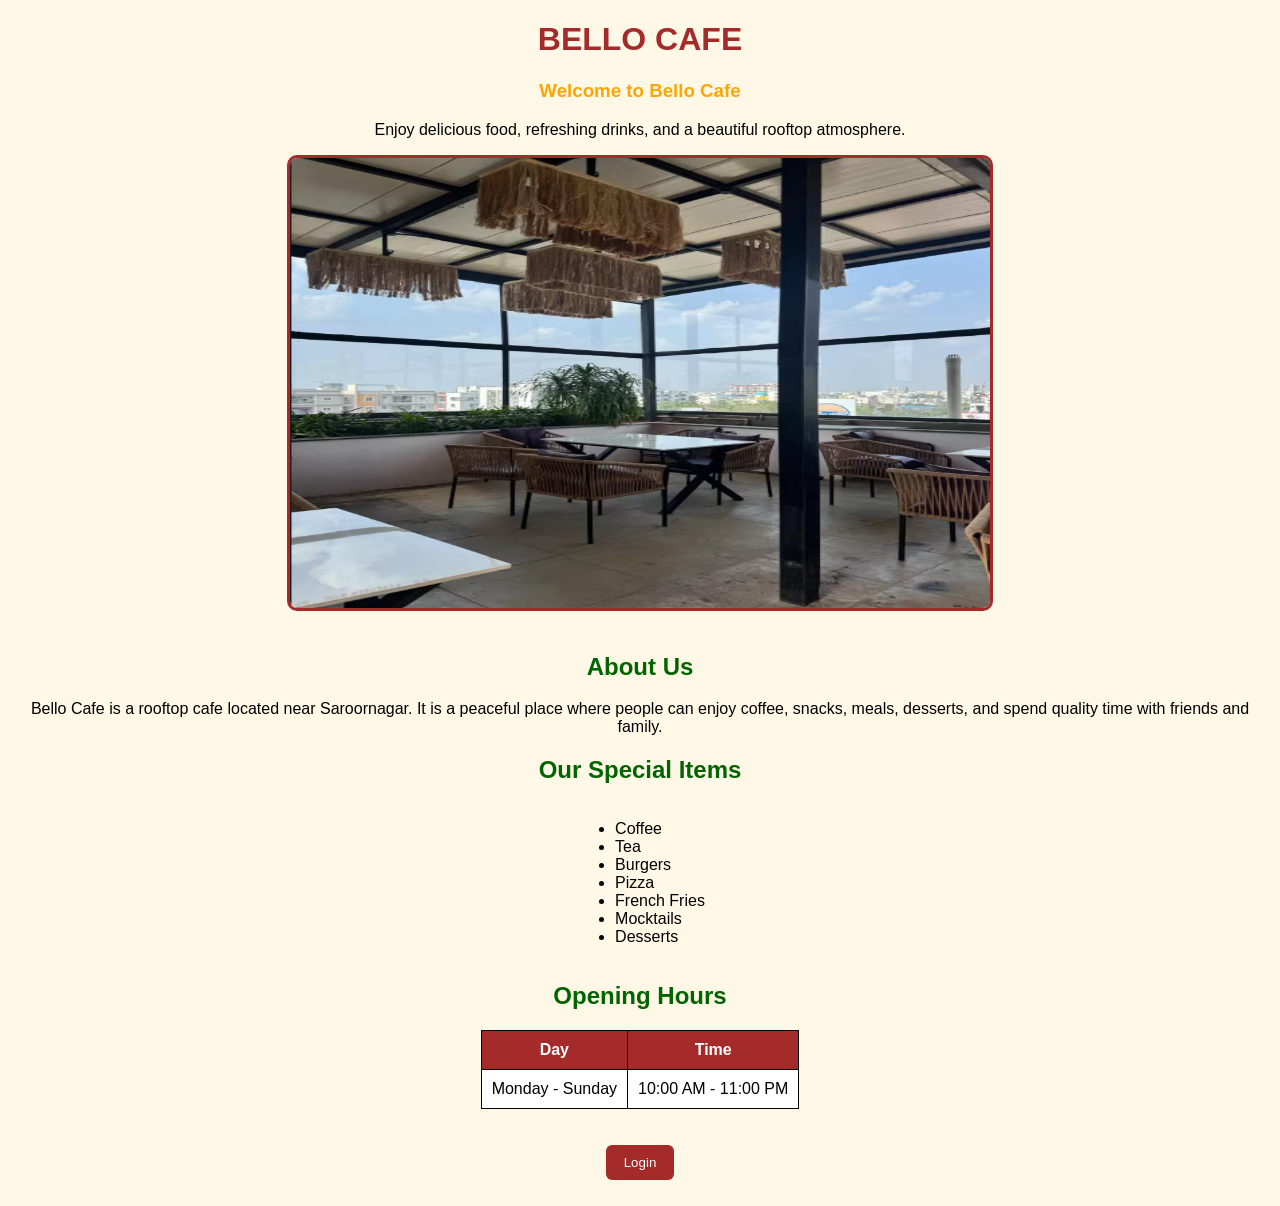
<file: index.html>
<!doctype html>
<html>
  <head>
    <link rel="stylesheet" href="style.css">
    <title>Bello Cafe - Home</title>
  </head>

  <body>
    <center>
      <h1>BELLO CAFE</h1>

      <h3>Welcome to Bello Cafe</h3>

      <p>
        Enjoy delicious food, refreshing drinks, and a beautiful rooftop
        atmosphere.
      </p>

      <img src="cafe pic.jpg" width="700" height="450" />

      <br /><br />

      <h2>About Us</h2>

      <p>
        Bello Cafe is a rooftop cafe located near Saroornagar. It is a peaceful
        place where people can enjoy coffee, snacks, meals, desserts, and spend
        quality time with friends and family.
      </p>

      <h2>Our Special Items</h2>

      <ul>
        <li>Coffee</li>
        <li>Tea</li>
        <li>Burgers</li>
        <li>Pizza</li>
        <li>French Fries</li>
        <li>Mocktails</li>
        <li>Desserts</li>
      </ul>

      <h2>Opening Hours</h2>

      <table border="1" cellpadding="10">
        <tr>
          <th>Day</th>
          <th>Time</th>
        </tr>

        <tr>
          <td>Monday - Sunday</td>
          <td>10:00 AM - 11:00 PM</td>
        </tr>
      </table>

      <br /><br />

      <!-- Login button added -->
      <a href="login.html">
        <button type="button">Login</button>
      </a>

      <br /><br />
    </center>
  </body>
</html>
</file>
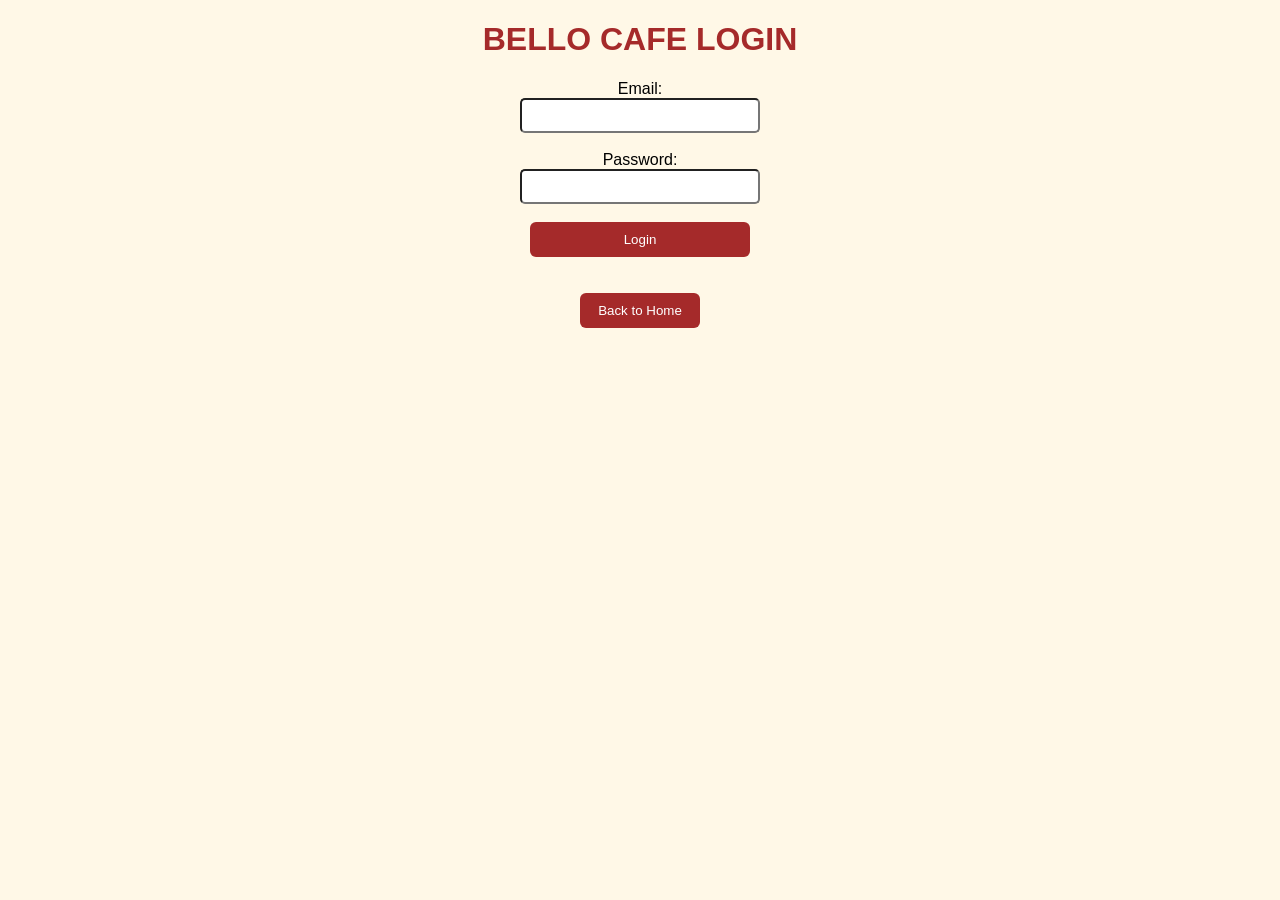
<file: login.html>
<!doctype html>
<html>
  <head>
    <link rel="stylesheet" href="style.css">
    <title>Bello Cafe - Login</title>
  </head>

  <body>
    <center>
      <h1>BELLO CAFE LOGIN</h1>

      <form>
        <label>Email:</label><br />
        <input type="email" required />

        <br /><br />

        <label>Password:</label><br />
        <input type="password" required />

        <br /><br />

        <input type="submit" value="Login" />
      </form>

      <br /><br />

      <!-- Back button added -->
      <a href="index.html">
    <button type="button">Back to Home</button>
</a>
    </center>
  </body>
</html>
</file>
<file: style.css>
body {
    background-color: #FFF8E7;   /* Light cream */
    font-family: Arial;
    text-align: center;
}

h1 {
    color: brown;
}

h2 {
    color: darkgreen;
}

h3 {
    color: orange;
}

p {
    color: black;
}

img {
    border: 3px solid brown;
    border-radius: 10px;
}

table {
    margin: auto;
    border-collapse: collapse;
    background-color: white;
}

th {
    background-color: brown;
    color: white;
}

th, td {
    border: 1px solid black;
    padding: 10px;
}

ul {
    display: inline-block;
    text-align: left;
}

input {
    padding: 8px;
    width: 220px;
    border-radius: 5px;
}

button,
input[type="submit"] {
    background-color: brown;
    color: white;
    padding: 10px 18px;
    border: none;
    border-radius: 6px;
}

button:hover,
input[type="submit"]:hover {
    background-color: darkred;
}
</file>
